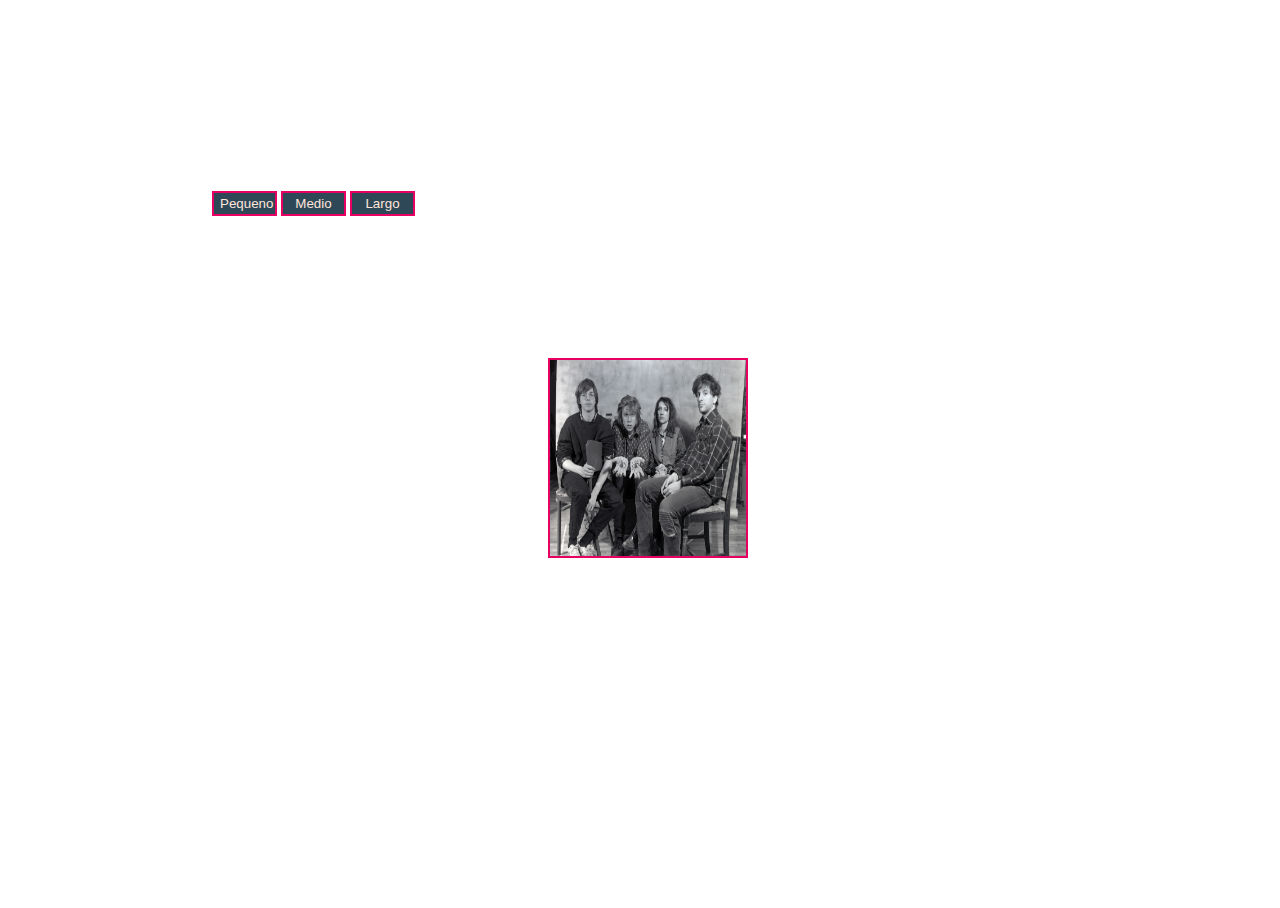
<file: learnig-js/05/index.html>
<!DOCTYPE html>
<html>
<head>
    <meta charset="utf-8" />
    <meta http-equiv="X-UA-Compatible" content="IE=edge">
    <title>Sonic Youth</title>
    <meta name="viewport" content="width=device-width, initial-scale=1">
    <link rel="stylesheet" type="text/css" media="screen" href="container.css" />

</head>
<body>

<div>
    <div class="container" >
        <img id="medium" class="sy" src="img/sy.jpg"   width= "200" height ="200">
        <button class="botao" onclick="small()"> Pequeno</button>
        <button class="botao" onclick="medio()"> Medio</button>
        <button class="botao" onclick="larger()"> Largo</button>
    </div>
</div>
    
    <script src="index.js"></script>
</body>
</html>
</file>
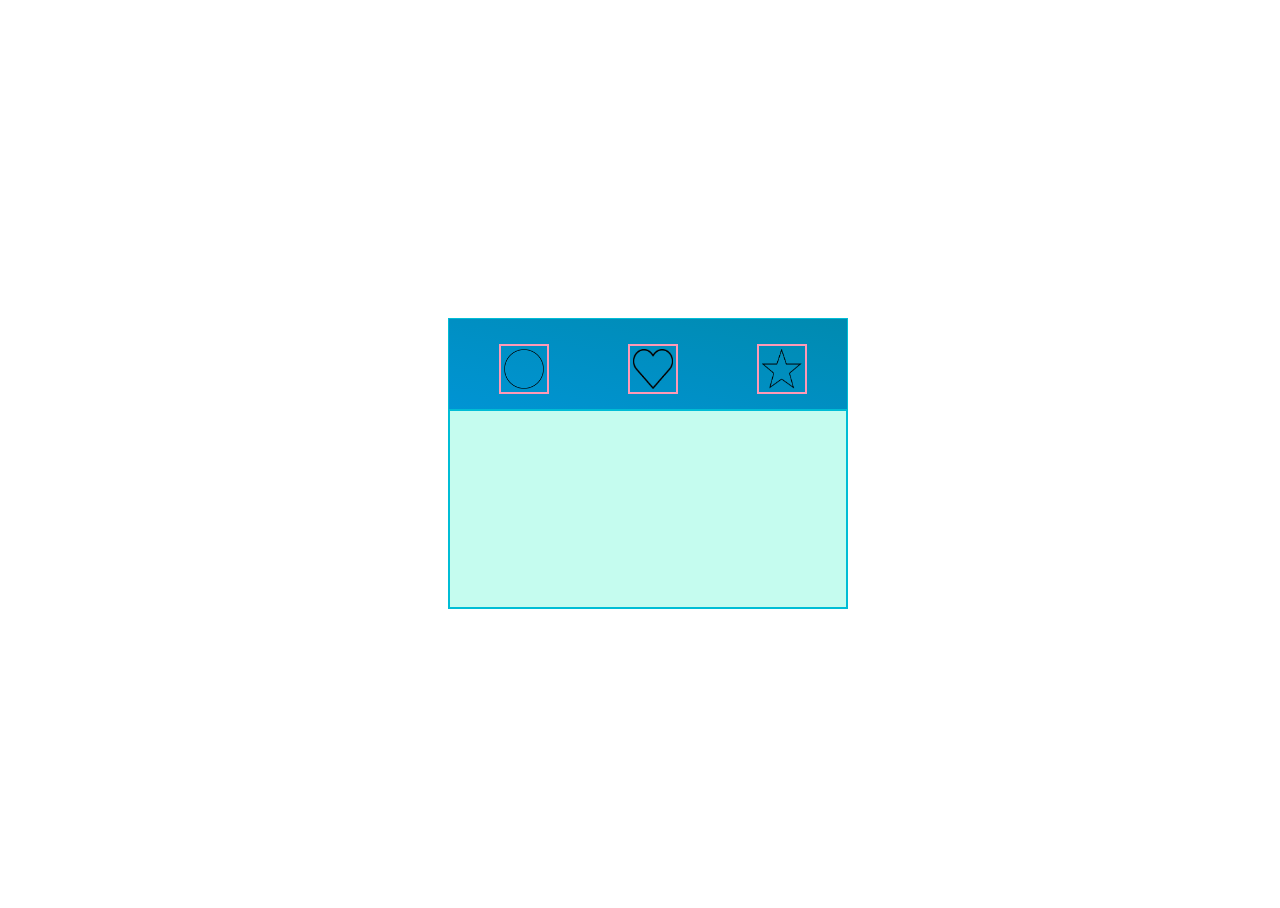
<file: learnig-js/06/index.html>
<!DOCTYPE html>
<html>
<head>
    <meta charset="utf-8" />
    <meta http-equiv="X-UA-Compatible" content="IE=edge">
    <title>Imagens</title>
    <meta name="viewport" content="width=device-width, initial-scale=1">
    <link rel="stylesheet" type="text/css" media="screen" href="container.css" />

</head>
<body>
<section class="container">
    <div class="wrap">
            <img id="ball" class="img" src="img/ball.png" width= "50" height ="50" onclick="click()">
            <img id="heart" class="img" src="img/heart.png" width= "50" height ="50" onclick="click()">
            <img id="star" class="img" src="img/star.png" width= "50" height ="50" onclick="click()">

    <div class="larger"></div>
    </div>
    <div></div>
</section>

<script src="index.js" ></script>
</body>
</html>
</file>
<file: learnig-js/05/container.css>
.container{
    width: 100%;
    height: 100%;
    overflow: hidden;
    position: absolute;
}
.sy{
    box-sizing: border-box;
    position: relative;
    left: 50%;
    top: 50%; 
    transform: translateX(-50%) translateY(-50%);
    border: 2px solid #e70061;
}
.botao{
    box-sizing: border-box;
    justify-content: center;
    position: relative; 
    color: #ffe5da;
    background-color: #2f4858;
    border: 2px solid #e70061;
    height: 25px; width: 65px;;
 
}
</file>
<file: learnig-js/06/container.css>
.container{
    width: 100%;
    height: 100%;
    overflow: hidden;
    position: absolute;
}
.wrap{
    box-sizing: border-box;
    position: relative;
    border: 1px solid #00bdd5;
    background-image: linear-gradient(to right top, #0094d5, #0092cc, #008fc3, #008db9, #008ab0);
    width: 400px;
    height: 100px;
    left: 50%;
    top: 40%; 
    transform: translateX(-50%) translateY(-50%);
}
.img{
    box-sizing: border-box;
    justify-content: center; 
    margin: 25px; margin-left: 50px;
    display: inline; 
    border: 2px solid #ff99b6; 
    padding: 3px;
}
.larger{
    position: relative;
    margin-top: -12px;
    box-sizing: border-box;
    width: 400px;
    height: 200px;
    left: 50%;
    top: 100%; 
    transform: translateX(-50%) translateY(-50%);
    border: 2px solid #00bdd5;
    background-color:#c5fcef;
}
</file>
